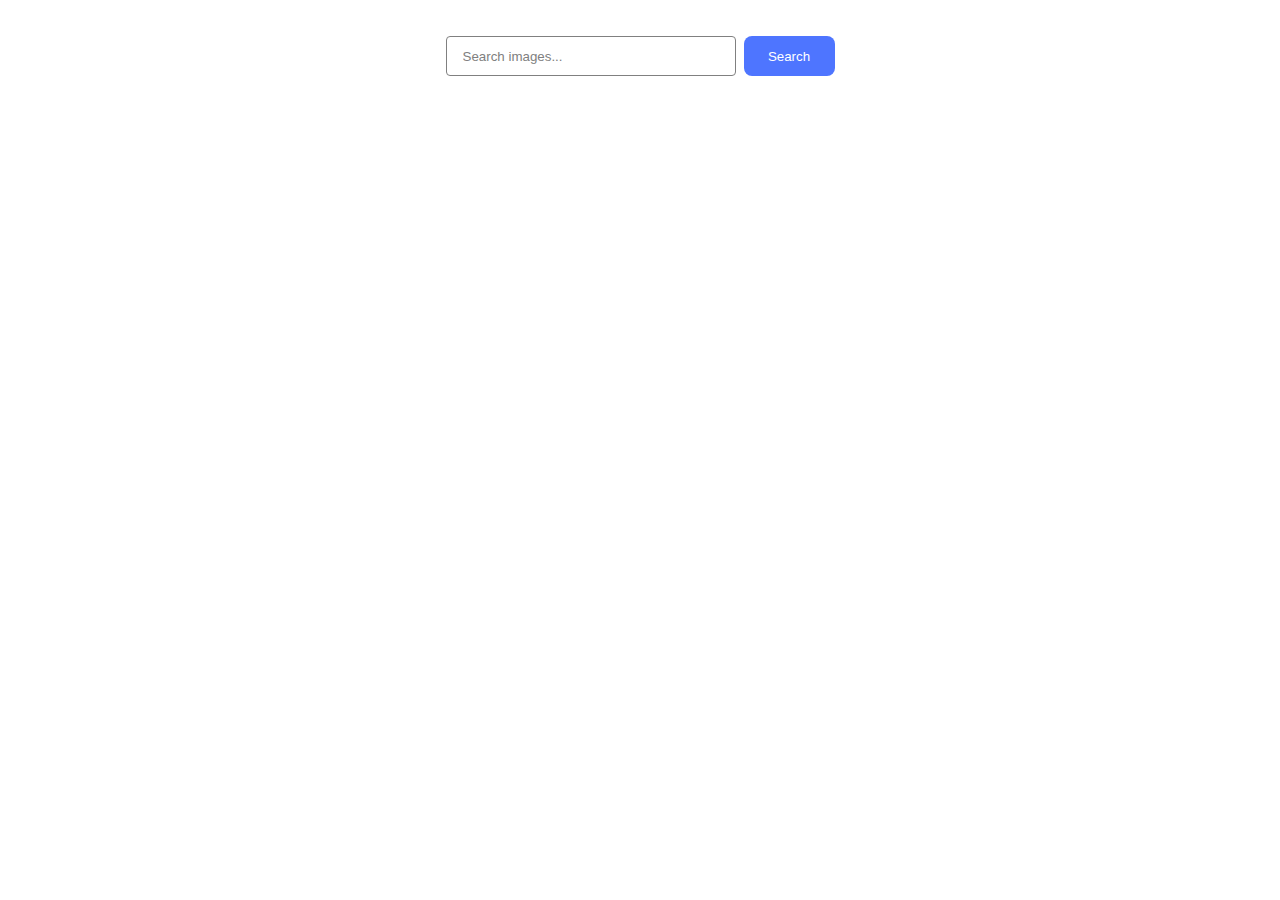
<file: src/index.html>
<!DOCTYPE html>
<html lang="en">
  <head>
    <meta charset="UTF-8" />
    <link rel="icon" type="image/svg+xml" href="/favicon.svg" />
    <meta name="viewport" content="width=device-width, initial-scale=1.0" />
    <title>Vanilla App Template</title>
    <link rel="stylesheet" href="./css/styles.css" />
  </head>
  <body>
    <form class="search-form" id="search-form">
      <input type="text" name="query" autocomplete="off" placeholder="Search images..." />
      <button type="submit">Search</button>
    </form>
  <main>
    <div class="gallery"></div>
    <button class="load-more hidden">Load more</button>
    <div id="loader" class="loader hidden"></div>
  </main>
    <script type="module" src="./main.js"></script>
  </body>
</html>
</file>
<file: src/css/styles.css>
/**
  |============================
  | include css partials with
  | default @import url()
  |============================
*/
/* Common styles */
@import url('./reset.css');
@import url('./base.css');
@import url('./container.css');
@import url('./animations.css');

/* Sections style */
@import url('./header.css');
@import url('./vite-promo.css');
@import url('./badges.css');
@import url('./back-link.css');
@import url('./footer.css');



.search-form {
  display: flex;
  justify-content: center;
  align-items: center;
  margin-top: 36px;
  margin-bottom: 32px;
  gap: 8px;
}

.search-form input {
  width: 256px;
  height: 38px;
  outline: none;
  padding: 0px 16px 0px 16px; 
  color: #2e2f42;
  border: 1px solid #808080;
  border-radius: 4px;
  transition: border 0.3s ease;
}

.search-form input::placeholder {
  color: #808080;
}

.search-form input:hover {
  border: 1px solid #000;
}

.search-form input:focus {
  border: 1px solid #4e75ff;
}

.search-form button {
  font-weight: 500;
  color: #fff;
  border-radius: 8px;
  padding: 8px 16px;
  padding: 0;
  width: 91px;
  height: 40px;
  background-color: #4e75ff;
  cursor: pointer;
  border: none;
  transition: background-color 0.3s ease;
}

.search-form button:hover {
  background-color: #6c8cff;
} 

.load-more {
  padding: 10px 20px;
  border: none;
  border-radius: 8px;
  background-color: #4e75ff;
  color: #fff;
  font-size: 16px;
  cursor: pointer;
  display: block;
  margin: 0 auto;
  margin-top: 20px;
}

.load-more:hover {
  background-color: #6c8cff;
}

.hidden {
  display: none;
}


.gallery {
  display: flex;
  flex-wrap: wrap;
  justify-content: center;
  align-items: center;
  gap: 24px;
  padding: 0;
  margin: 0;
  list-style: none;
}

.gallery-item {
  border: 1px solid #808080;
  width: 360px;
  height: 200px;
  border-radius: 5px;
  overflow: hidden;
  transition: transform 0.3s;
}

.gallery-item img {
  display: block;
  width: 100%;
  height: 152px;
  object-fit: cover;
}

.info {
  display: flex;
  justify-content: space-around;
  align-items: center;
  background: rgba(255, 255, 255, 0.7);
  height: 48px;
}

.info p {
  display: flex;
  flex-direction: column;
  font-weight: 600;
  font-size: 12px;
  line-height: 1.33;
  letter-spacing: 0.04em;
  color: #2e2f42;
  margin: 0;
  padding: 0;
  text-align: center;
}


.loader {
  width: 108px;
  height: 16px;
  background:
  radial-gradient(circle 8px at 8px center, #FFF 100%, transparent 0),
  radial-gradient(circle 8px at 8px center, #FFF 100%, transparent 0);
  background-size: 16px 16px;
  background-repeat: no-repeat;
  position: relative;
  animation: ballX 10s linear infinite;
}

  .loader:before {
  content: "";
  position: absolute;
  width: 16px;
  height: 16px;
  border-radius: 50%;
  background: #FFF;
  inset: 0;
  margin: auto;
  animation: moveX 10s cubic-bezier(0.5, 300, 0.5, -300) infinite;
}

@keyframes ballX {

  0%,
  25%,
  50%,
  75%,
  100% {
    background-position: 25% 0, 75% 0
  }

  40% {
    background-position: 25% 0, 85% 0
  }

  90% {
    background-position: 15% 0, 75% 0
  }
}

@keyframes moveX {
  100% {
    transform: translate(0.15px)
  }
}
</file>
